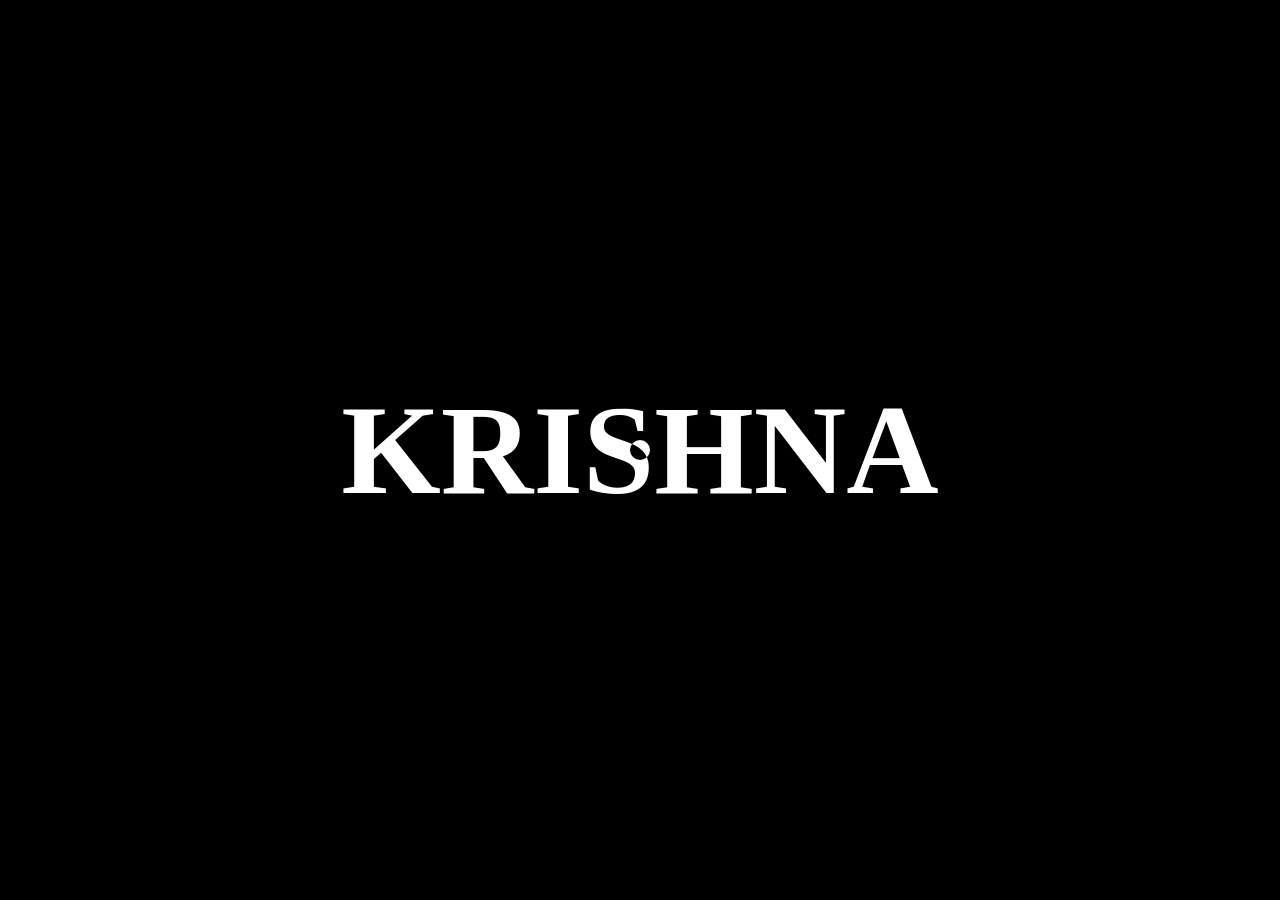
<file: index.html>
<!doctype html>
<html lang="en">
  <head>
    <meta charset="UTF-8" />
    <meta name="viewport" content="width=device-width, initial-scale=1.0" />
    <title>Live-Cursor</title>
    <link rel="stylesheet" href="main1.css"/>
  </head>
  <body>
    <div id="main">
      <div class="cursor"></div>
      <h1>KRISHNA</h1>
    </div>
    <script src="main1.js"></script>
  </body>
</html>
</file>
<file: main1.css>
* {
  margin: 0px;
  padding: 0px;
  box-sizing: border-box;
  font-family: "Gilroy";
  color: white;
}
html,
body {
  height: 100%;
  width: 100%;
}
#main {
  height: 100%;
  width: 100%;
  background-color: rgb(0,0,0);
  display: flex;
  align-items: center;
  justify-content: center;
}
.cursor {
  width: 20px;
  height: 20px;
  background-color: white;
  border-radius: 50%;
  position: absolute;
  mix-blend-mode: difference;
  transition: all linear 0.1s;
}
h1 {
  font-size: 10vw;
  font-weight: 900;
}
</file>
